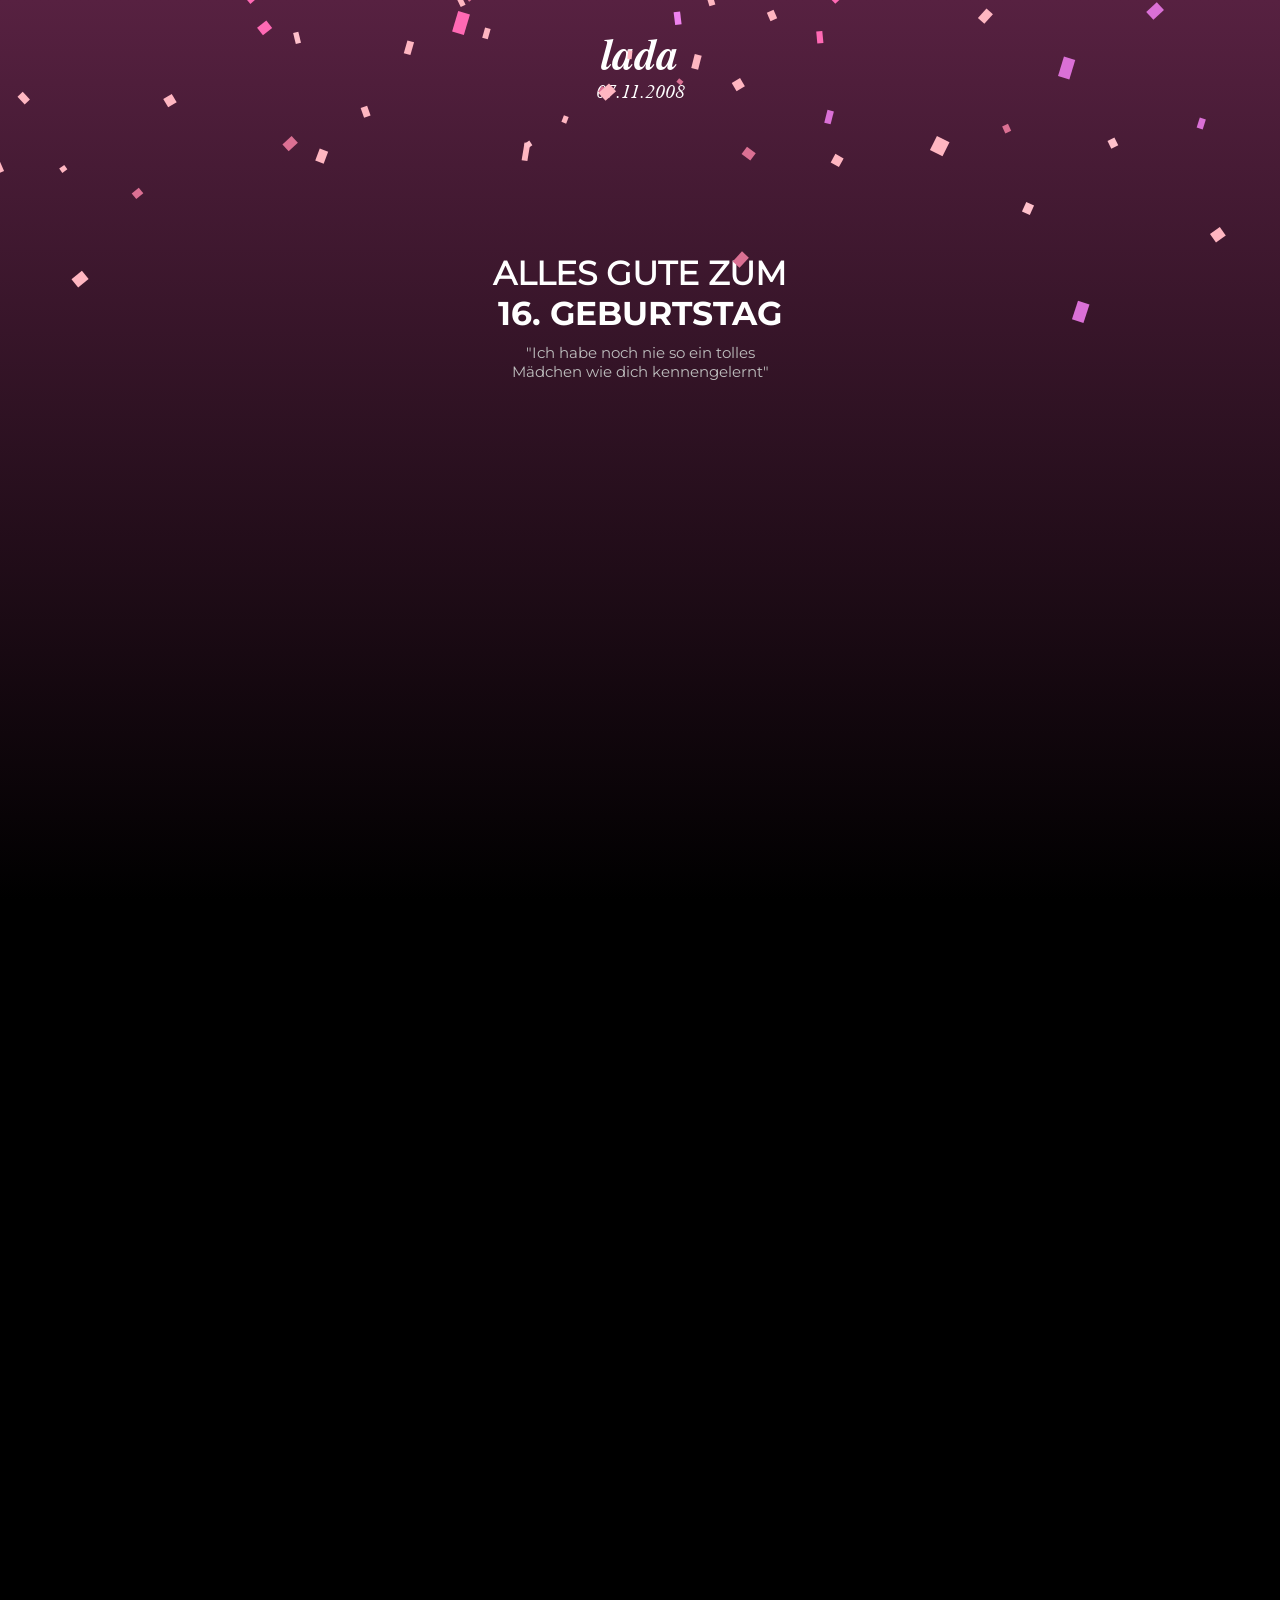
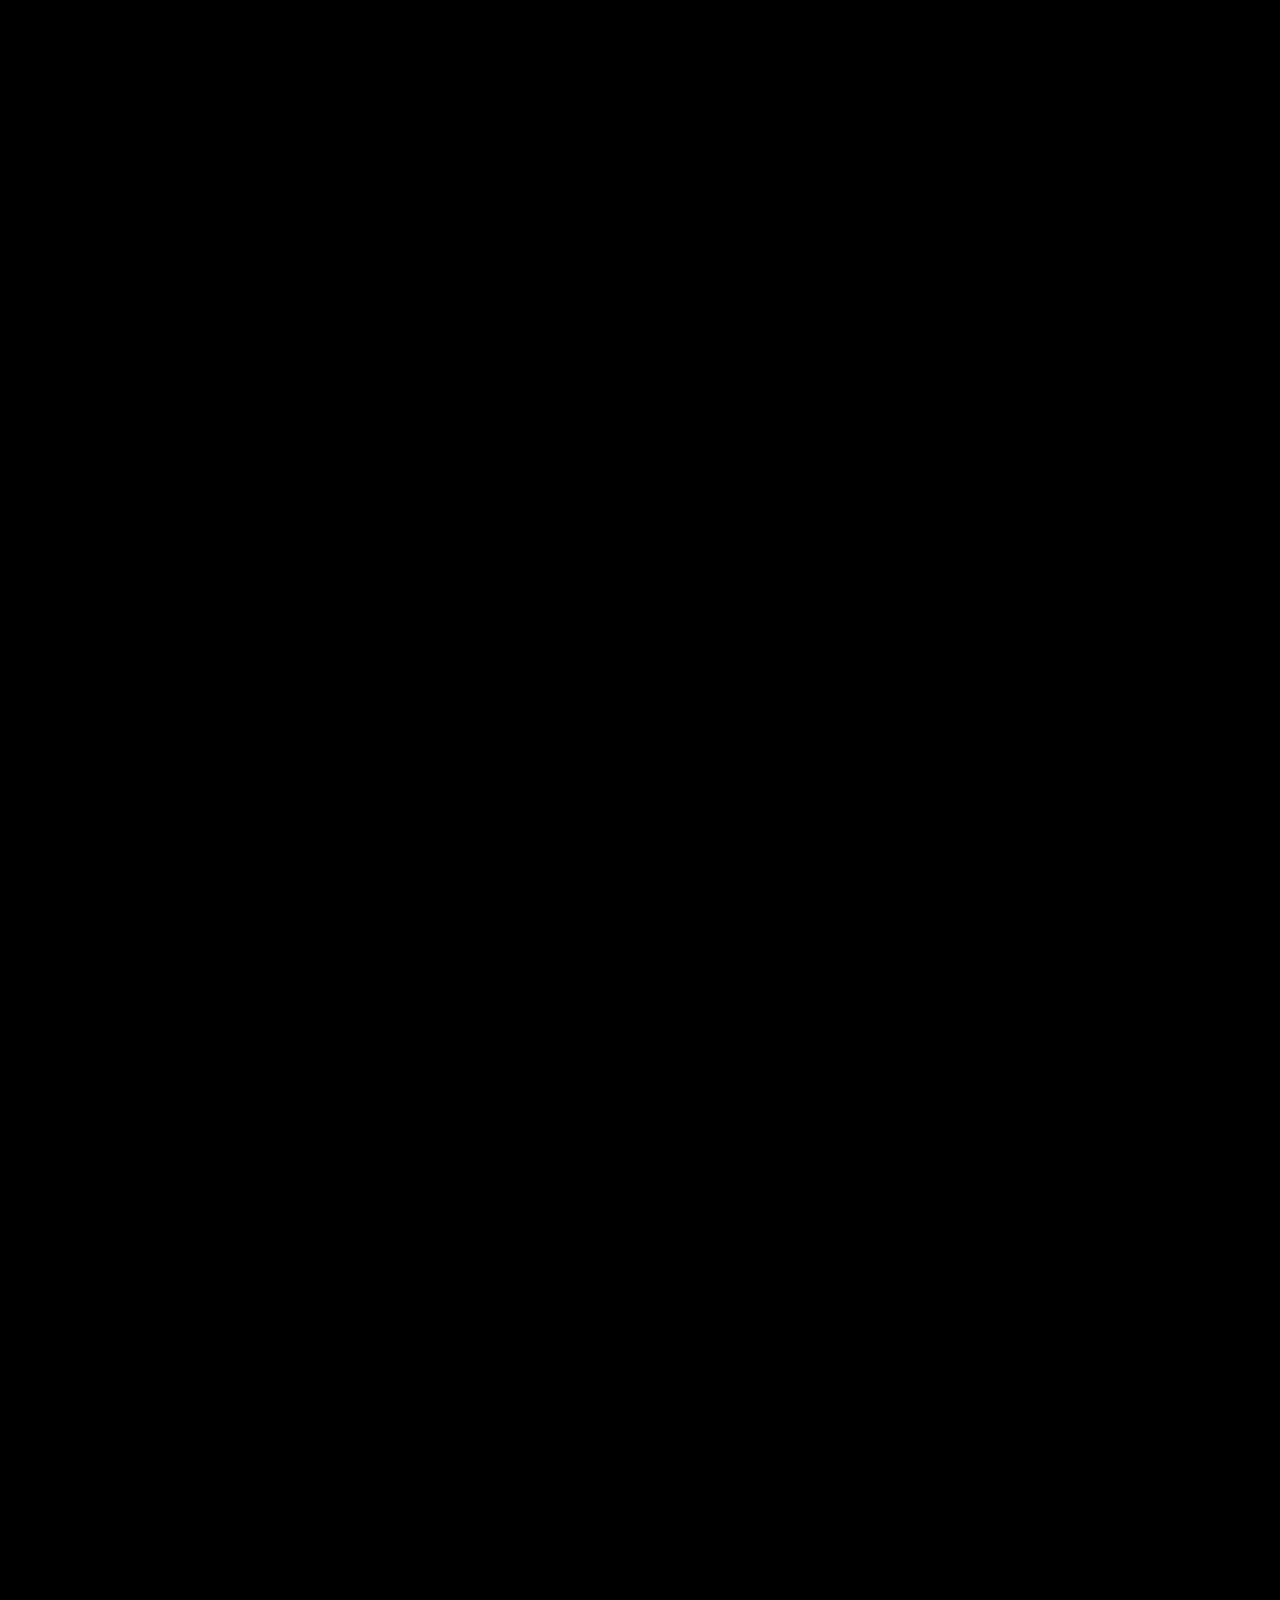
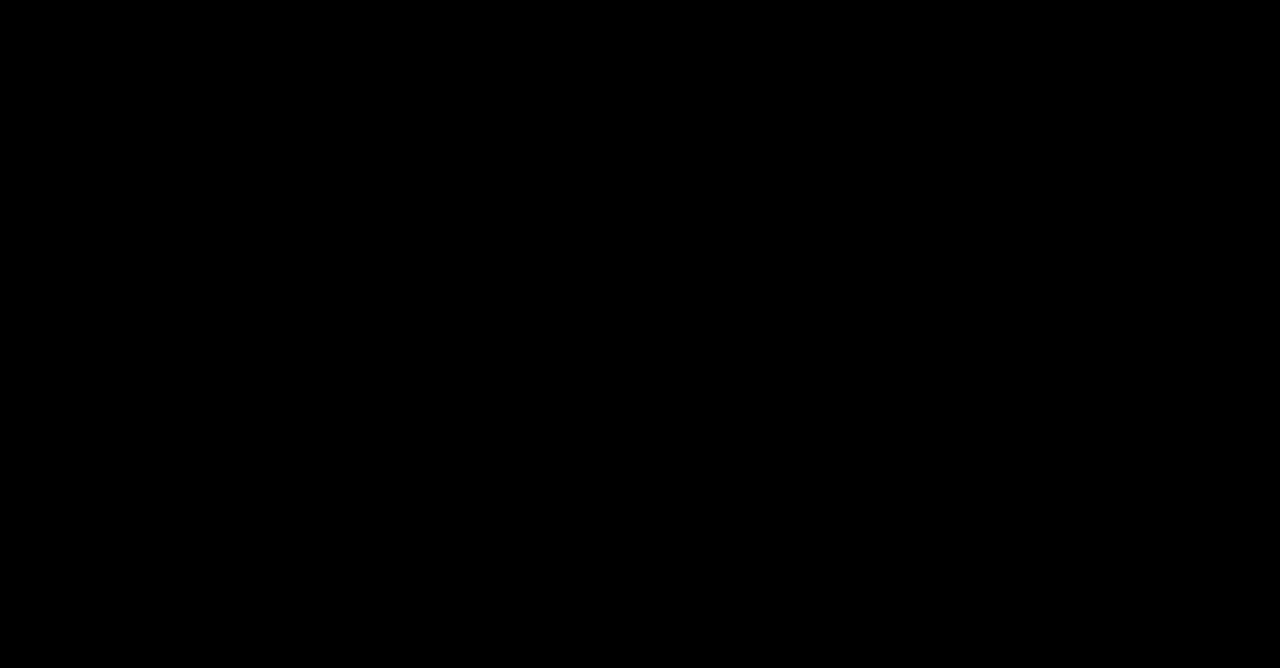
<file: index.html>
<!DOCTYPE html>
<html lang="en">
<head>
    <meta charset="UTF-8">
    <meta name="viewport" content="width=device-width, initial-scale=1.0">
    <title>Für Lada 07.11</title>
    <link rel="stylesheet" href="style3.css">
    <link href="https://unpkg.com/aos@2.3.1/dist/aos.css" rel="stylesheet">
    <meta property='og:title' content='Für Lada 07.11'/>
    <meta property='og:description' content='Für das besondere Mädchen...'/>
    <meta property='og:image:width' content='1200' />
    <meta property='og:image:height' content='627' />
    <meta property="og:type" content='website'/>
</head>
<body>
    
    <section class="section-1">
        <div class="top1">
            <h1>lada</h1>
            <p>07.11.2008</p>
        </div>
        <div class="bottom1">
            <h1>ALLES GUTE ZUM</h1>
            <h2>16. GEBURTSTAG</h2>
            <p>"Ich habe noch nie so ein tolles</p>
            <p>Mädchen wie dich kennengelernt"</p>
        </div>
        <script src="confetti.js"></script>
        <script>
            const start = () => {
                setTimeout(function(){
                    confetti.start();
                },1000);
            };

            const stop = () => {
                setTimeout(function(){
                    confetti.stop();
                },3000);
            };
            start();
            stop();
        </script>
    </section>

    <section class="section-2">
        <div class="top2">
            <h1 data-aos="fade-right">Wir kennen uns</h1>
            <h1 data-aos="fade-right">nun seit</h1>
            <p data-aos="fade-right">Du beeindruckst mich seit</p>
        </div>
        <div class="bottom2">
            <div class="time">
                <h2 data-aos="fade-up-right">3 <span class="boldtime">Monaten</span></h2>
            </div>
            <div class="time">
                <h2 data-aos="fade-up-right">12 <span class="boldtime">Wochen</span></h2>

            </div>
            <div class="time">
                <h2 data-aos="fade-up-right">86 <span class="boldtime">Tagen</span></h2>
            </div>
            <div class="time">
                <h2 data-aos="fade-up-right">2064 <span class="boldtime">Stunden</span></h2>
            </div>
        </div>
    </section>


    <section class="section-3">
        <h1 data-aos="fade-right">Meine 1. Nachricht</h1>
        <h1 data-aos="fade-right">an dich</h1>
        <p data-aos="fade-right">Mein 1. Kompliment</p>
        <h2 data-aos="zoom-in-up">"Du hast wunderschöne</h2>
        <h2 data-aos="zoom-in-up">blaue Augen"</h2>
    </section>

    <section class="section-4">
        <h1 data-aos="fade-right">Was geschah nach</h1>
        <h1 data-aos="fade-right">der Nachricht?</h1>
        <p data-aos="fade-right">Meine 1. Gedanken über dich</p>
        <div class="text4">
            <button data-aos="fade-up" id="deutschBtn">Deutsch</button>
            <button data-aos="fade-up" id="russischBtn">Russisch</button>
            <div data-aos="fade-up-right" id="text">Lada, ich saß da und habe stundenlang dein Foto betrachtet. Jedes kleine Detail an dir – so wunderschön und einzigartig. Manchmal denkt man ja, dass Menschen, die so schön sind, nicht auch klug sein können, aber bei dir war es anders. Deine Worte haben mich jedes Mal aufs Neue beeindruckt. Sie waren voller Tiefe und Weisheit, und durch dich habe ich das Gefühl, Tag für Tag ein besserer Mensch zu werden. Du warst da, hast mich verstanden und unterstützt, selbst dann, wenn ich es vielleicht nicht verdient hatte. Du hast mein Leben auf eine Weise verändert, die ich kaum beschreiben kann. Dein Lächeln, dein Verstand – sie haben mir Freude gebracht, die ich so lange nicht mehr gespürt habe. Ich hatte fast vergessen, wie sich das anfühlt, dieses ehrliche, tiefe Glück, das nur jemand wie du schenken kann. Dafür danke ich dir, von ganzem Herzen.</div>
        </div>
    </section>

    <section class="section-5">
        <h1 data-aos="fade-right">Was gefällt mir</h1>
        <h1 data-aos="fade-right">an dir?</h1>
        <p data-aos="fade-right">ALLES, ALLES, ALLES, ALLES</p>
        <div id="content">
            <div data-aos="zoom-in" class="item">Deine Augen</div>
            <div data-aos="zoom-in" class="item">Deine Haare</div>
            <div data-aos="zoom-in" class="item">Dein Charakter</div>
            <div data-aos="zoom-in" class="item">Deine Art</div>
            <div data-aos="zoom-in" class="item">Dein Potenzial</div>
            <div data-aos="zoom-in" class="item">Dein Respekt</div>
            <div data-aos="zoom-in" class="item">Deine Intelligenz</div>
        </div>
    </section>

    <section class="section-6">
        <h1 data-aos="fade-right">Insgesamt...</h1>
        <p data-aos="fade-right">BIST DU SO SCHÖN AHHHHH</p>
        <h2 data-aos="zoom-out">Gefällt mir alles an</h2>
        <h2 data-aos="zoom-out">dir, du hast mein</h2>
        <h2 data-aos="zoom-out">Herz erobert. Ich</h2>
        <h2 data-aos="zoom-out">denke nur noch an</h2>
        <h2 data-aos="zoom-out">dich.</h2>
    </section>


    <section class="section-7">
        <h1 data-aos="fade-right">Schreib mir deinen</h1>
        <h1 data-aos="fade-right">Wunsch auf Tg</h1>
        <p data-aos="fade-right">Du hast es dir wirklich verdient :)</p>
    </section>


    <script>
        const deutschBtn = document.getElementById('deutschBtn');
        const russischBtn = document.getElementById('russischBtn');
        const textElement = document.getElementById('text');

        deutschBtn.addEventListener('click', () => {
            textElement.textContent = 'Lada, ich saß da und habe stundenlang dein Foto betrachtet. Jedes kleine Detail an dir – so wunderschön und einzigartig. Manchmal denkt man ja, dass Menschen, die so schön sind, nicht auch klug sein können, aber bei dir war es anders. Deine Worte haben mich jedes Mal aufs Neue beeindruckt. Sie waren voller Tiefe und Weisheit, und durch dich habe ich das Gefühl, Tag für Tag ein besserer Mensch zu werden. Du warst da, hast mich verstanden und unterstützt, selbst dann, wenn ich es vielleicht nicht verdient hatte. Du hast mein Leben auf eine Weise verändert, die ich kaum beschreiben kann. Dein Lächeln, dein Verstand – sie haben mir Freude gebracht, die ich so lange nicht mehr gespürt habe. Ich hatte fast vergessen, wie sich das anfühlt, dieses ehrliche, tiefe Glück, das nur jemand wie du schenken kann. Dafür danke ich dir, von ganzem Herzen.';
        });

        russischBtn.addEventListener('click', () => {
            textElement.textContent = 'Лада, я сидел и часами смотрел на твою фотографию. Каждая мелочь, каждая деталь в тебе – такая красивая и уникальная. Иногда кажется, что такие красивые люди не могут быть ещё и умными, но с тобой всё иначе. Твои слова каждый раз восхищали меня. В них была такая глубина и мудрость, и благодаря тебе я чувствую, что становлюсь лучше с каждым днём. Ты была рядом, понимала и поддерживала меня, даже когда, возможно, я этого не заслуживал. Ты изменила мою жизнь так, что это сложно описать словами. Твоя улыбка, твой ум – они принесли мне радость, которую я так давно не испытывал. Я почти забыл, каково это – испытывать такое искреннее, глубокое счастье, которое может подарить только такой человек, как ты. За это я благодарю тебя всем сердцем.';
        });
    </script>

    <script src="https://unpkg.com/aos@next/dist/aos.js"></script>
    <script>
        AOS.init();
    </script>
</body>
</file>
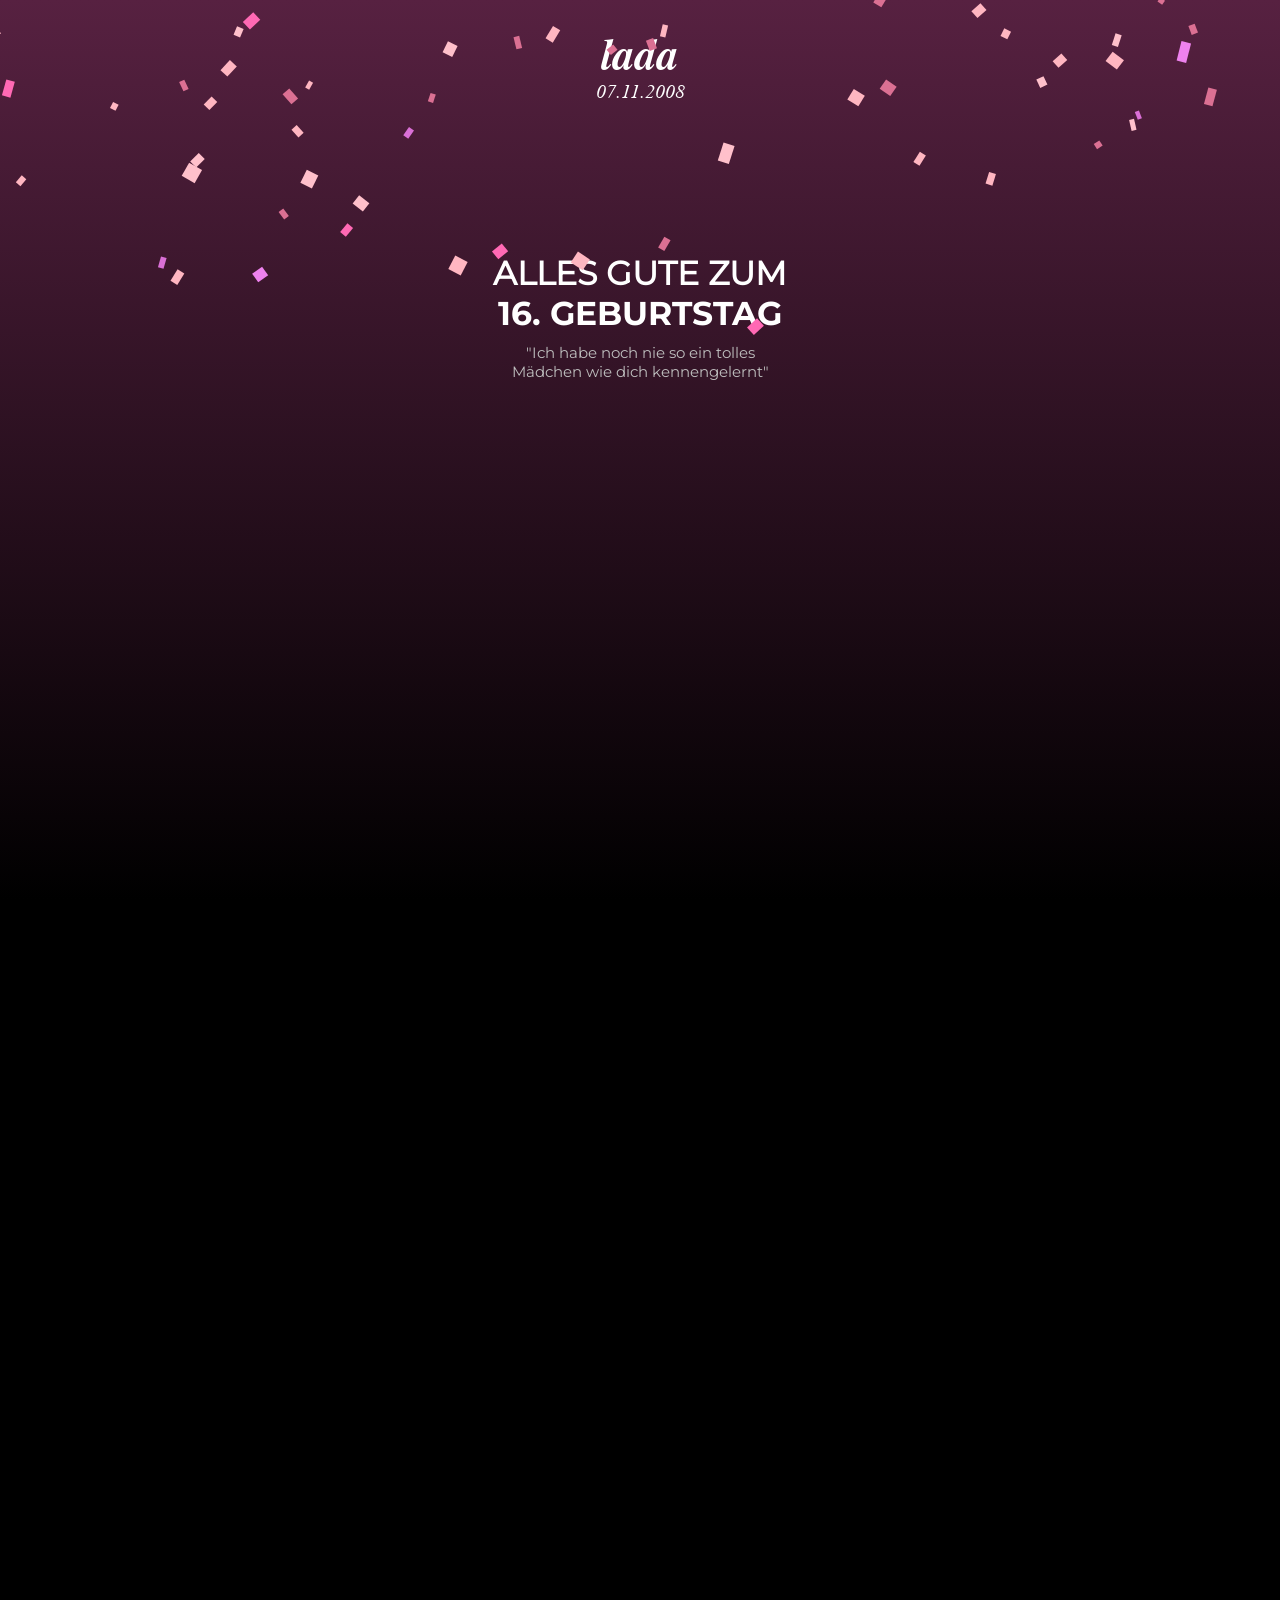
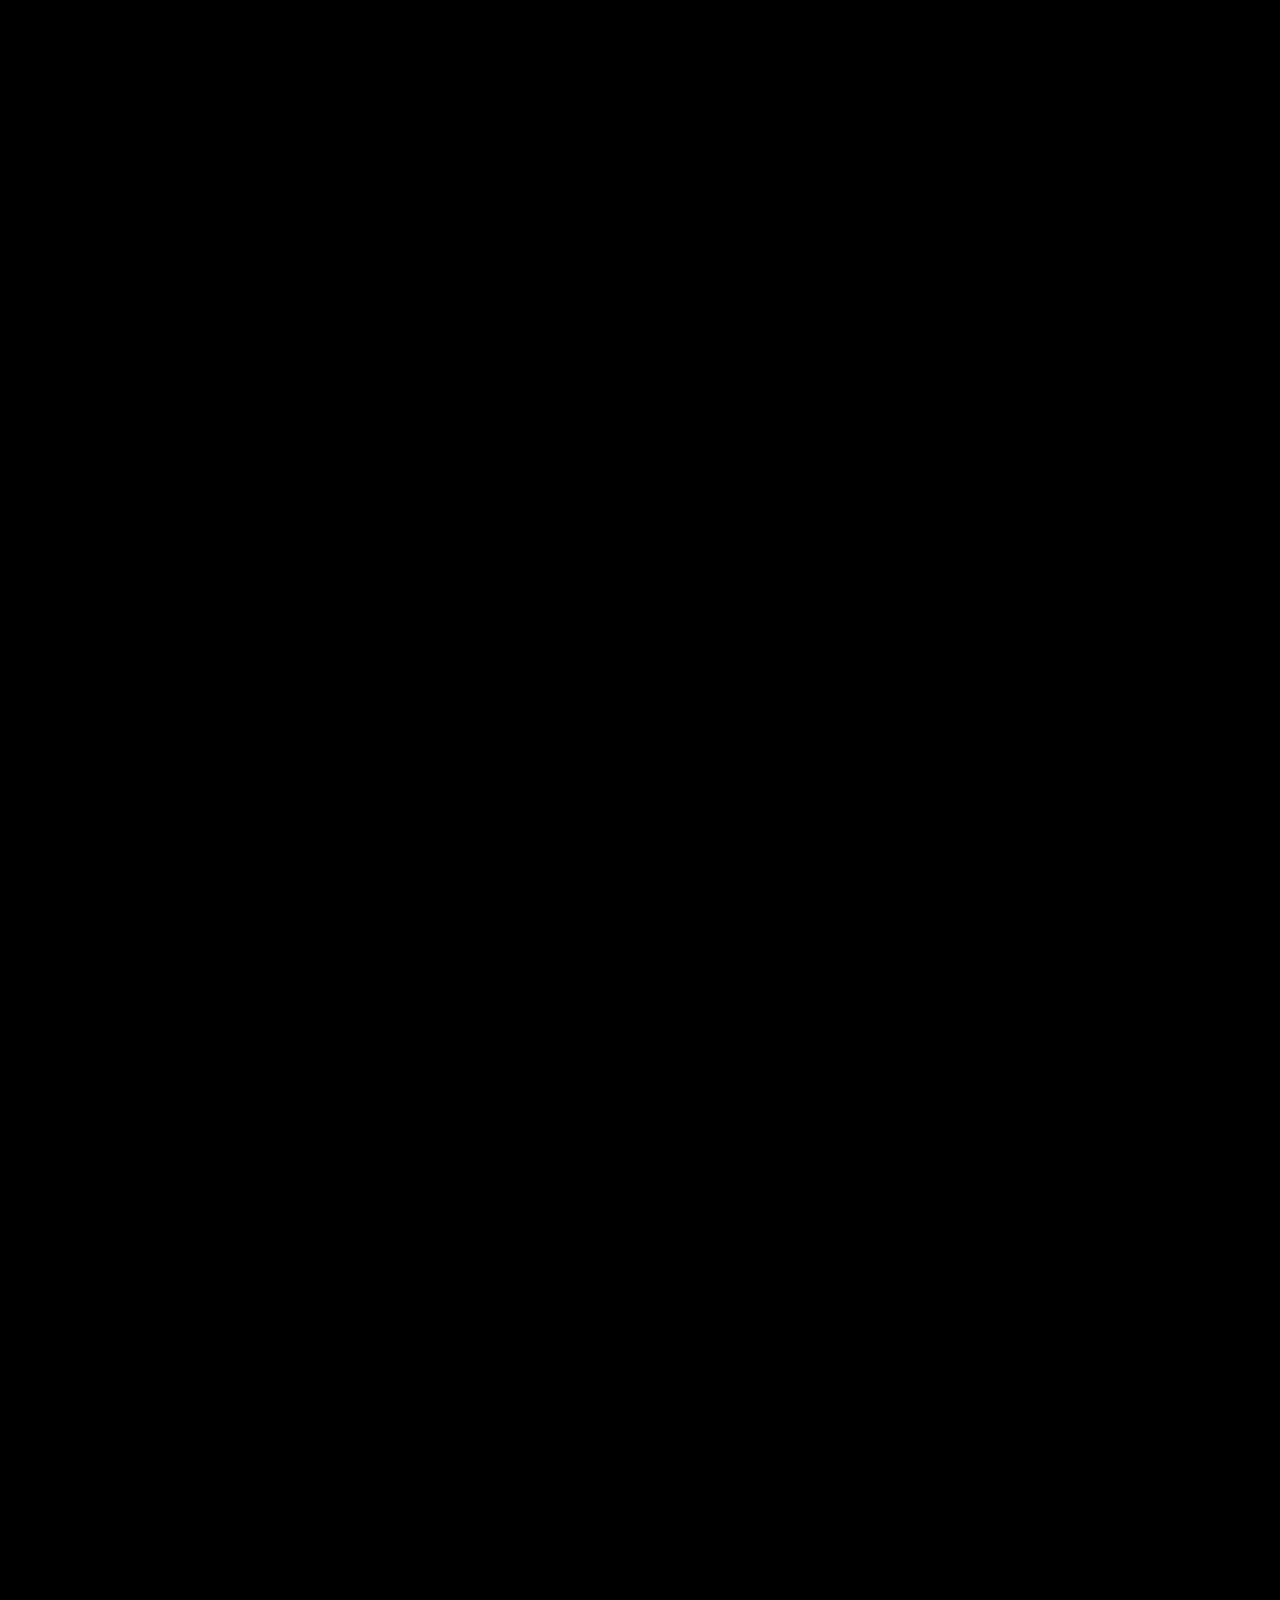
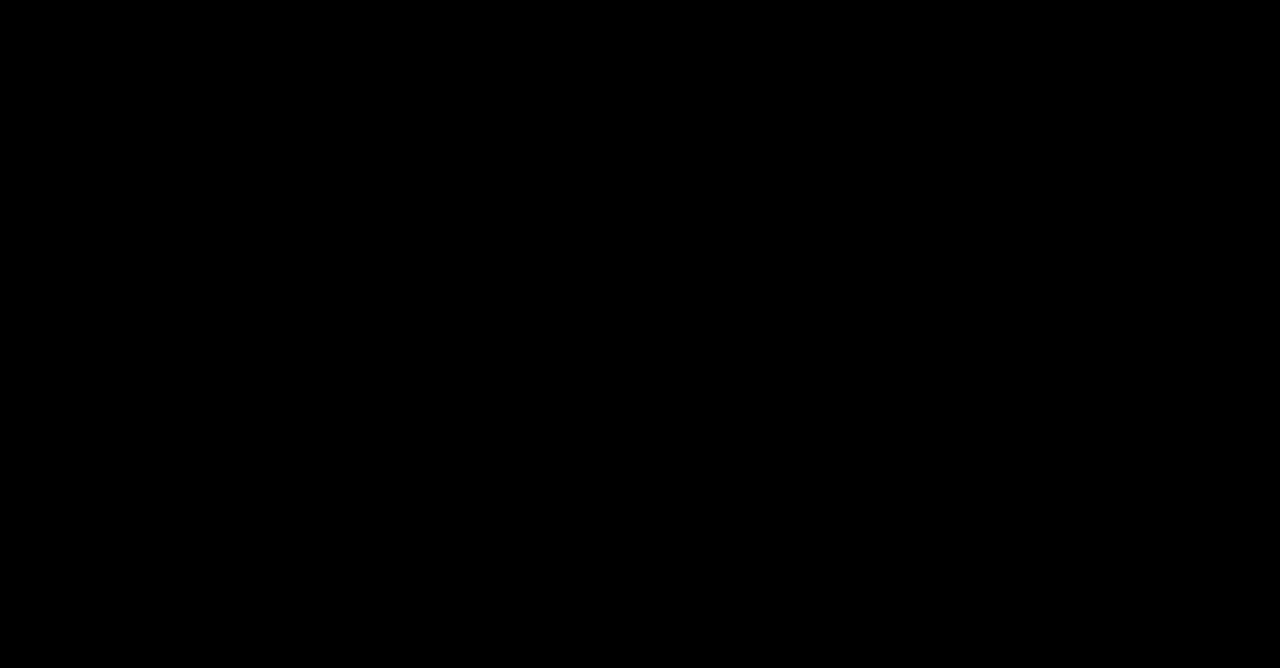
<file: site3.html>
<!DOCTYPE html>
<html lang="en">
<head>
    <meta charset="UTF-8">
    <meta name="viewport" content="width=device-width, initial-scale=1.0">
    <title>Für Lada 07.11</title>
    <link rel="stylesheet" href="style3.css">
    <link href="https://unpkg.com/aos@2.3.1/dist/aos.css" rel="stylesheet">
    <meta property='og:title' content='Für Lena 16.11'/>
    <meta property='og:description' content='Für das besondere Mädchen...'/>
    <meta property='og:image:width' content='1200' />
    <meta property='og:image:height' content='627' />
    <meta property="og:type" content='website'/>
</head>
<body>
    
    <section class="section-1">
        <div class="top1">
            <h1>lada</h1>
            <p>07.11.2008</p>
        </div>
        <div class="bottom1">
            <h1>ALLES GUTE ZUM</h1>
            <h2>16. GEBURTSTAG</h2>
            <p>"Ich habe noch nie so ein tolles</p>
            <p>Mädchen wie dich kennengelernt"</p>
        </div>
        <script src="confetti.js"></script>
        <script>
            const start = () => {
                setTimeout(function(){
                    confetti.start();
                },1000);
            };

            const stop = () => {
                setTimeout(function(){
                    confetti.stop();
                },3000);
            };
            start();
            stop();
        </script>
    </section>

    <section class="section-2">
        <div class="top2">
            <h1 data-aos="fade-right">Wir kennen uns</h1>
            <h1 data-aos="fade-right">nun seit</h1>
            <p data-aos="fade-right">Du beeindruckst mich seit</p>
        </div>
        <div class="bottom2">
            <div class="time">
                <h2 data-aos="fade-up-right">3 <span class="boldtime">Monaten</span></h2>
            </div>
            <div class="time">
                <h2 data-aos="fade-up-right">12 <span class="boldtime">Wochen</span></h2>

            </div>
            <div class="time">
                <h2 data-aos="fade-up-right">86 <span class="boldtime">Tagen</span></h2>
            </div>
            <div class="time">
                <h2 data-aos="fade-up-right">2064 <span class="boldtime">Stunden</span></h2>
            </div>
        </div>
    </section>


    <section class="section-3">
        <h1 data-aos="fade-right">Meine 1. Nachricht</h1>
        <h1 data-aos="fade-right">an dich</h1>
        <p data-aos="fade-right">Mein 1. Kompliment</p>
        <h2 data-aos="zoom-in-up">"Du hast wunderschöne</h2>
        <h2 data-aos="zoom-in-up">blaue Augen"</h2>
    </section>

    <section class="section-4">
        <h1 data-aos="fade-right">Was geschah nach</h1>
        <h1 data-aos="fade-right">der Nachricht?</h1>
        <p data-aos="fade-right">Meine 1. Gedanken über dich</p>
        <div class="text4">
            <button data-aos="fade-up" id="deutschBtn">Deutsch</button>
            <button data-aos="fade-up" id="russischBtn">Russisch</button>
            <div data-aos="fade-up-right" id="text">Lada, ich saß da und habe stundenlang dein Foto betrachtet. Jedes kleine Detail an dir – so wunderschön und einzigartig. Manchmal denkt man ja, dass Menschen, die so schön sind, nicht auch klug sein können, aber bei dir war es anders. Deine Worte haben mich jedes Mal aufs Neue beeindruckt. Sie waren voller Tiefe und Weisheit, und durch dich habe ich das Gefühl, Tag für Tag ein besserer Mensch zu werden. Du warst da, hast mich verstanden und unterstützt, selbst dann, wenn ich es vielleicht nicht verdient hatte. Du hast mein Leben auf eine Weise verändert, die ich kaum beschreiben kann. Dein Lächeln, dein Verstand – sie haben mir Freude gebracht, die ich so lange nicht mehr gespürt habe. Ich hatte fast vergessen, wie sich das anfühlt, dieses ehrliche, tiefe Glück, das nur jemand wie du schenken kann. Dafür danke ich dir, von ganzem Herzen.</div>
        </div>
    </section>

    <section class="section-5">
        <h1 data-aos="fade-right">Was gefällt mir</h1>
        <h1 data-aos="fade-right">an dir?</h1>
        <p data-aos="fade-right">ALLES, ALLES, ALLES, ALLES</p>
        <div id="content">
            <div data-aos="zoom-in" class="item">Deine Augen</div>
            <div data-aos="zoom-in" class="item">Deine Haare</div>
            <div data-aos="zoom-in" class="item">Dein Charakter</div>
            <div data-aos="zoom-in" class="item">Deine Art</div>
            <div data-aos="zoom-in" class="item">Dein Potenzial</div>
            <div data-aos="zoom-in" class="item">Dein Respekt</div>
            <div data-aos="zoom-in" class="item">Deine Intelligenz</div>
        </div>
    </section>

    <section class="section-6">
        <h1 data-aos="fade-right">Insgesamt...</h1>
        <p data-aos="fade-right">BIST DU SO SCHÖN AHHHHH</p>
        <h2 data-aos="zoom-out">Gefällt mir alles an</h2>
        <h2 data-aos="zoom-out">dir, du hast mein</h2>
        <h2 data-aos="zoom-out">Herz erobert. Ich</h2>
        <h2 data-aos="zoom-out">denke nur noch an</h2>
        <h2 data-aos="zoom-out">dich.</h2>
    </section>


    <section class="section-7">
        <h1 data-aos="fade-right">Schreib mir deinen</h1>
        <h1 data-aos="fade-right">Wunsch auf Tg</h1>
        <p data-aos="fade-right">Du hast es dir wirklich verdient :)</p>
    </section>


    <script>
        const deutschBtn = document.getElementById('deutschBtn');
        const russischBtn = document.getElementById('russischBtn');
        const textElement = document.getElementById('text');

        deutschBtn.addEventListener('click', () => {
            textElement.textContent = 'Lada, ich saß da und habe stundenlang dein Foto betrachtet. Jedes kleine Detail an dir – so wunderschön und einzigartig. Manchmal denkt man ja, dass Menschen, die so schön sind, nicht auch klug sein können, aber bei dir war es anders. Deine Worte haben mich jedes Mal aufs Neue beeindruckt. Sie waren voller Tiefe und Weisheit, und durch dich habe ich das Gefühl, Tag für Tag ein besserer Mensch zu werden. Du warst da, hast mich verstanden und unterstützt, selbst dann, wenn ich es vielleicht nicht verdient hatte. Du hast mein Leben auf eine Weise verändert, die ich kaum beschreiben kann. Dein Lächeln, dein Verstand – sie haben mir Freude gebracht, die ich so lange nicht mehr gespürt habe. Ich hatte fast vergessen, wie sich das anfühlt, dieses ehrliche, tiefe Glück, das nur jemand wie du schenken kann. Dafür danke ich dir, von ganzem Herzen.';
        });

        russischBtn.addEventListener('click', () => {
            textElement.textContent = 'Лада, я сидел и часами смотрел на твою фотографию. Каждая мелочь, каждая деталь в тебе – такая красивая и уникальная. Иногда кажется, что такие красивые люди не могут быть ещё и умными, но с тобой всё иначе. Твои слова каждый раз восхищали меня. В них была такая глубина и мудрость, и благодаря тебе я чувствую, что становлюсь лучше с каждым днём. Ты была рядом, понимала и поддерживала меня, даже когда, возможно, я этого не заслуживал. Ты изменила мою жизнь так, что это сложно описать словами. Твоя улыбка, твой ум – они принесли мне радость, которую я так давно не испытывал. Я почти забыл, каково это – испытывать такое искреннее, глубокое счастье, которое может подарить только такой человек, как ты. За это я благодарю тебя всем сердцем.';
        });
    </script>

    <script src="https://unpkg.com/aos@next/dist/aos.js"></script>
    <script>
        AOS.init();
    </script>
</body>
</file>
<file: style3.css>
@font-face {
    font-family: Mbold;
    src: url(fonts/Mbold.ttf);
    font-display: swap;
}

@font-face {
    font-family: Mregular;
    src: url(fonts/Mregular.ttf);
    font-display: swap;
}

@font-face {
    font-family: Mlight;
    src: url(fonts/Mlight.ttf);
    font-display: swap;
}

@font-face {
    font-family: Slightitalic;
    src: url(fonts/Slightitalic.ttf);
    font-display: swap;
}

@font-face {
    font-family: Slight;
    src: url(fonts/Slight.ttf);
    font-display: swap;
}


@font-face {
    font-family: Sbold;
    src: url(fonts/Sbold.ttf);
    font-display: swap;
}

@font-face {
    font-family: Tbolditalic;
    src: url(fonts/Tbolditalic.ttf);
    font-display: swap;
}

@font-face {
    font-family: Titalic;
    src: url(fonts/Titalic.ttf);
    font-display: swap;
}

@keyframes transitionIn {
    0% {
        opacity: 0;
        transform: translateY(-1rem);
    }

    50% {
        opacity: 1;
        transform: translateY(1rem);
    }

    100% {
        
    }
}

* {
    margin: 0;
    padding: 0;
    box-sizing: border-box;
    text-decoration: none;
    outline: none;
    scroll-behavior: smooth;
    font-display: swap;
}

html {
    font-size: 62.5%;
    font-family: 'Mregular';
    background: black;
    color: white;
}

.section-1{
    width: 100%;
    background: linear-gradient(180deg, rgba(87,33,65,1) 0%, rgba(0,0,0,1) 100%);
    height: 100vh;
    display: flex;
    flex-direction: column;
    overflow: hidden;
    text-align: center;
}

.section-1 .top1 h1{
    font-family: 'Tbolditalic';
    font-size: 4.3rem;
    padding-top: 3rem;
    animation: transitionIn 1s;
}

.section-1 .top1 p{
    font-family: 'Titalic';
    font-size: 2rem;
    animation: transitionIn 1s;
}

.section-1 .bottom1 h1{
    font-family: 'Mregular';
    font-size: 3.3rem;
    padding-top: 15rem;
    animation: transitionIn 3s;
}

.section-1 .bottom1 h2{
    font-family: 'Mbold';
    font-size: 3.3rem;
    padding-bottom: 1rem;
    animation: transitionIn 2s;
}

.section-1 .bottom1 p{
    font-size: 1.5rem;
    color: rgb(190, 190, 190);
    animation: transitionIn 1.5s;
}

.section-2 {
    width: 100%;
    padding-bottom: 12rem;
    padding-top: 1rem;
    display: flex;
    flex-direction: column;
    overflow: hidden;
}

.section-2 .top2 h1{
    font-family: 'Mregular';
    font-size: 3.3rem;
    font-weight: normal;
    padding-left: 3rem;
}

.section-2 .top2 p{
    font-family: 'Mregular';
    color: rgb(190, 190, 190);
    font-size: 1.5rem;
    padding-left: 3rem;
    padding-bottom: 3rem;
}

.section-2 .bottom2 h2{
    padding-left: 3rem;
    font-size: 2.8rem;
    font-weight: normal;
    font-family: 'Sbold';
}

.boldtime {
    font-family: 'Slight';
}

.section-3 {
    width: 100%;
    padding-bottom: 12rem;
    padding-top: 10rem;
    display: flex;
    flex-direction: column;
    overflow: hidden;
}

.section-3 h1{
    font-family: 'Mregular';
    font-size: 3.3rem;
    font-weight: normal;
    padding-left: 3rem;
}

.section-3 p{
    font-family: 'Mregular';
    color: rgb(190, 190, 190);
    font-size: 1.5rem;
    padding-left: 3rem;
    padding-bottom: 3rem;
}

.section-3 h2{
    font-weight: normal;
    font-family: 'Slightitalic';
    padding-left: 3rem;
    font-size: 2.8rem;
}

.section-4 {
    width: 100%;
    padding-bottom: 12rem;
    padding-top: 10rem;
    display: flex;
    flex-direction: column;
    overflow: hidden;
}

.section-4 h1{
    font-family: 'Mregular';
    font-size: 3.3rem;
    font-weight: normal;
    padding-left: 3rem;
}

.section-4 p{
    font-family: 'Mregular';
    color: rgb(190, 190, 190);
    font-size: 1.5rem;
    padding-left: 3rem;
    padding-bottom: 5rem;
}

.section-4 .text4{
    padding-left: 3rem;
}

#text{
    font-weight: normal;
    font-family: 'Slightitalic';
    font-size: 2.8rem;
    margin-right: 5rem;
    font-style: italic;
}

.section-4 .text4 button{
    border: solid .2rem rgb(190, 190, 190);
    color: white;
    background-color: black;
    padding: 1rem 1rem;
    border-radius: 3rem;
    margin-right: 1rem;
    margin-bottom: 2rem;
    text-align: center;
    text-decoration: none;
    display: inline-block;
    font-size: 2rem;
    font-family: 'Mregular';
}

.section-5 {
    width: 100%;
    padding-bottom: 12rem;
    padding-top: 10rem;
    display: flex;
    flex-direction: column;
    overflow: hidden;
}

.section-5 h1{
    font-family: 'Mregular';
    font-size: 3.3rem;
    font-weight: normal;
    padding-left: 3rem;
}

.section-5 p{
    font-family: 'Mregular';
    color: rgb(190, 190, 190);
    font-size: 1.5rem;
    padding-left: 3rem;
    padding-bottom: 5rem;
}

#content {
    display: flex;
    overflow-x: auto;
    padding-left: 3rem;
  }
  .item {
    min-width: 180px;
    height: 100px;
    background-color: transparent;
    border: solid .2rem rgb(190, 190, 190);
    margin-right: 20px;
    padding: 0 3rem;
    display: flex;
    align-items: center;
    justify-content: center;
    font-size: 2.5rem;
    text-align: center;
    border-radius: 3rem;
    font-weight: normal;
    font-family: 'Slight';
    transition: all .3s;
  }

  .item:hover{
    text-shadow: 0 0 30px rgba(255, 255, 255, 0.8);
  }

  .section-6 {
    width: 100%;
    padding-bottom: 12rem;
    padding-top: 10rem;
    display: flex;
    flex-direction: column;
    overflow: hidden;
}

.section-6 h1{
    font-family: 'Mregular';
    font-size: 3.3rem;
    font-weight: normal;
    padding-left: 3rem;
}

.section-6 p{
    font-family: 'Mregular';
    color: rgb(190, 190, 190);
    font-size: 1.5rem;
    padding-left: 3rem;
    padding-bottom: 3rem;
}

.section-6 h2{
    font-weight: normal;
    font-family: 'Slightitalic';
    padding-left: 3rem;
    font-size: 2.8rem;
}

.section-7 {
    width: 100%;
    padding-bottom: 12rem;
    padding-top: 10rem;
    display: flex;
    flex-direction: column;
    overflow: hidden;
}

.section-7 h1{
    font-family: 'Mregular';
    font-size: 3.3rem;
    font-weight: normal;
    padding-left: 3rem;
}

.section-7 p{
    font-family: 'Mregular';
    color: rgb(190, 190, 190);
    font-size: 1.5rem;
    padding-left: 3rem;
    padding-bottom: 3rem;
}

.section-7 a{
    margin-left: 3rem;
    margin-right: 23rem;
    justify-content: center;
    display: flex;
    padding: 1.5rem;
    border: solid .2rem rgb(190, 190, 190);
    color: white;
    font-size: 1.7rem;
    border-radius: 3rem;
    cursor: pointer;
    transition: all .3s;
    font-family: 'Slight';
    margin-bottom: 5rem;
    transition: all .4s;
}

.section-7 a:hover{
    text-shadow: 0 0 30px rgba(255, 255, 255, 0.8);
    box-shadow: 0 0 30px rgba(255, 255, 255, 0.8);
}

.footer {
    width: 100%;
    padding-bottom: 5rem;
    padding-top: 5rem;
    text-align: center;
    overflow: hidden;
    justify-content: center;
}

.footer a{
    text-decoration: underline;
    color: white;
    font-size: 2rem;
    font-family: 'Mregular';
    margin: 1.5rem;
    cursor: pointer;
}

.footer .active{
    color: rgb(255, 255, 255);
    font-family: 'Mbold';
}

@media (min-width: 800px) {    
    .section-4 .text4 button{
        display: none;
    }
}
</file>
